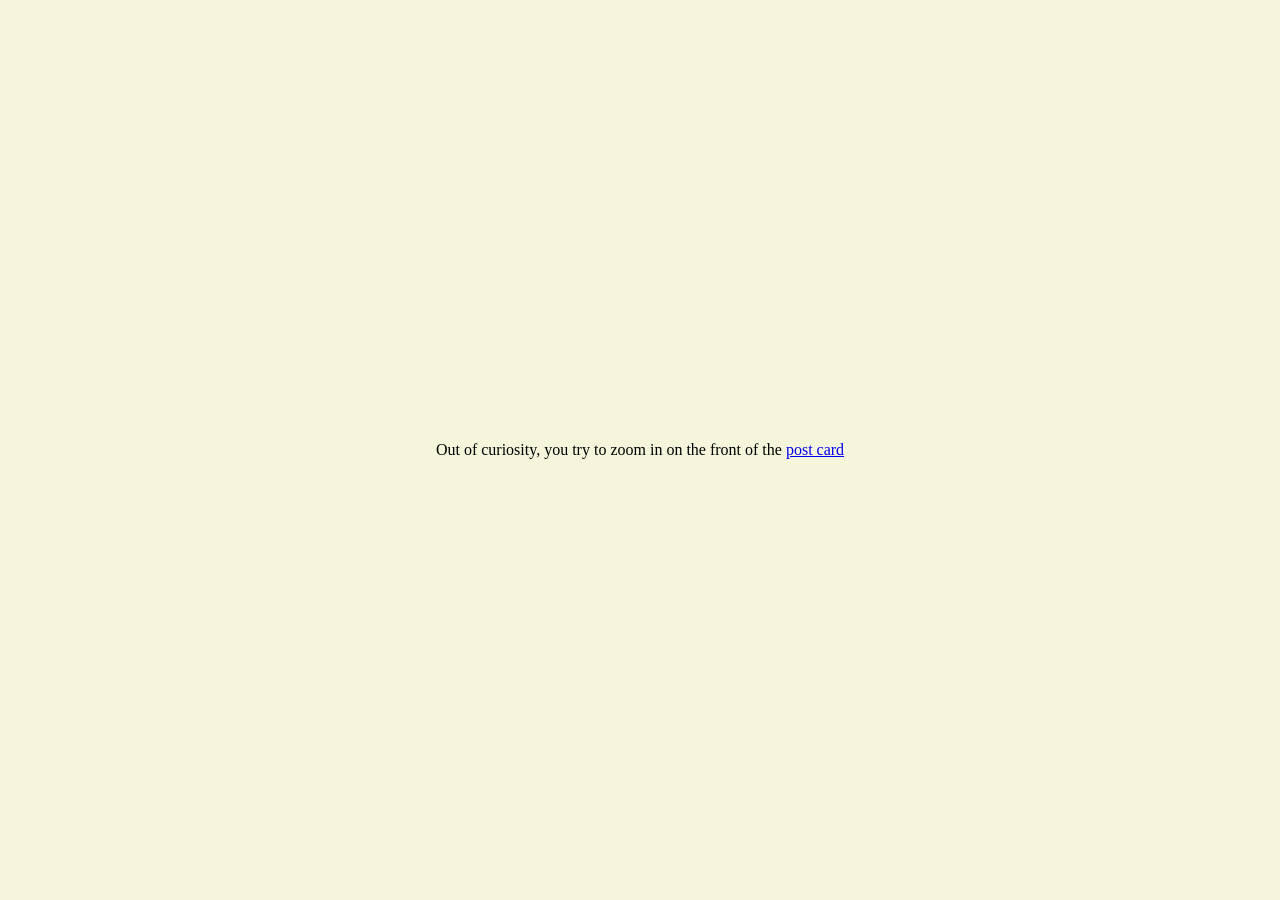
<file: narration/narration_1.html>
<!DOCTYPE html>
<html lang="en">
<head>
    <meta charset="UTF-8">
    <meta name="viewport" content="width=device-width, initial-scale=1.0">
    <title>Narration</title>
    <link rel="stylesheet" href="../styles.css">
</head> 
<body class="narration-body">
    <p>
        <span class="text1" style="animation-delay: 0s;">Out of curiosity, you try to zoom in on the front of the <a href="../index.html?state=zoomin">post card</a></span>

    </p>
</body>
</html>
</file>
<file: styles.css>
/* Made a CSS file to make life easier and also I dislike in-line css :/ */

/* centering the phaser canvas on the screen  */

body {
    background-color: beige;
    display: flex;
    justify-content: center;
    align-items: center;
    height: 100vh;
    margin: 0;
}

/* Below is code I planned on using with HTML but decided to stick to having EVERYTHING in phaser due to complications */

/* narration page body styles
.narration-body {
    background-color: white;
    display: flex;
    justify-content: center;
    align-items: center;
    height: 100vh;
    margin: 0;
    padding: 20px;
}

/* narration page paragraph styles 

.narration-body p {
    max-width: 600px;
    text-align: center;
}

/* typing animation text style 

.text1 {
    display: inline-block;
    white-space: nowrap;
    overflow: hidden;
    font-family: "Palatino Linotype", Palatino, serif;
    letter-spacing: 1px;
    font-size: larger;
    color: #3a2424;
    opacity: 0;
    animation: 
      typing 2.5s steps(40, end) forwards,
      fadeIn 0.01s forwards;
    animation-delay: 0s, 0s; 
}

/* link styles inside typing animation text 

.text1 a {
    color: #6b3e2e;
    text-decoration: underline;
    font-weight: bold;
}

/* link hover styles 
.text1 a:hover {
    color: #9b4e2e;
}

/* typing effect keyframes - reveals text from left to right 
@keyframes typing {
    from { max-width: 0ch; }
    to { max-width: 300ch; }
}

/* fade in keyframes - makes text visible 
@keyframes fadeIn {
    to { opacity: 1; }
} 
*/
</file>
